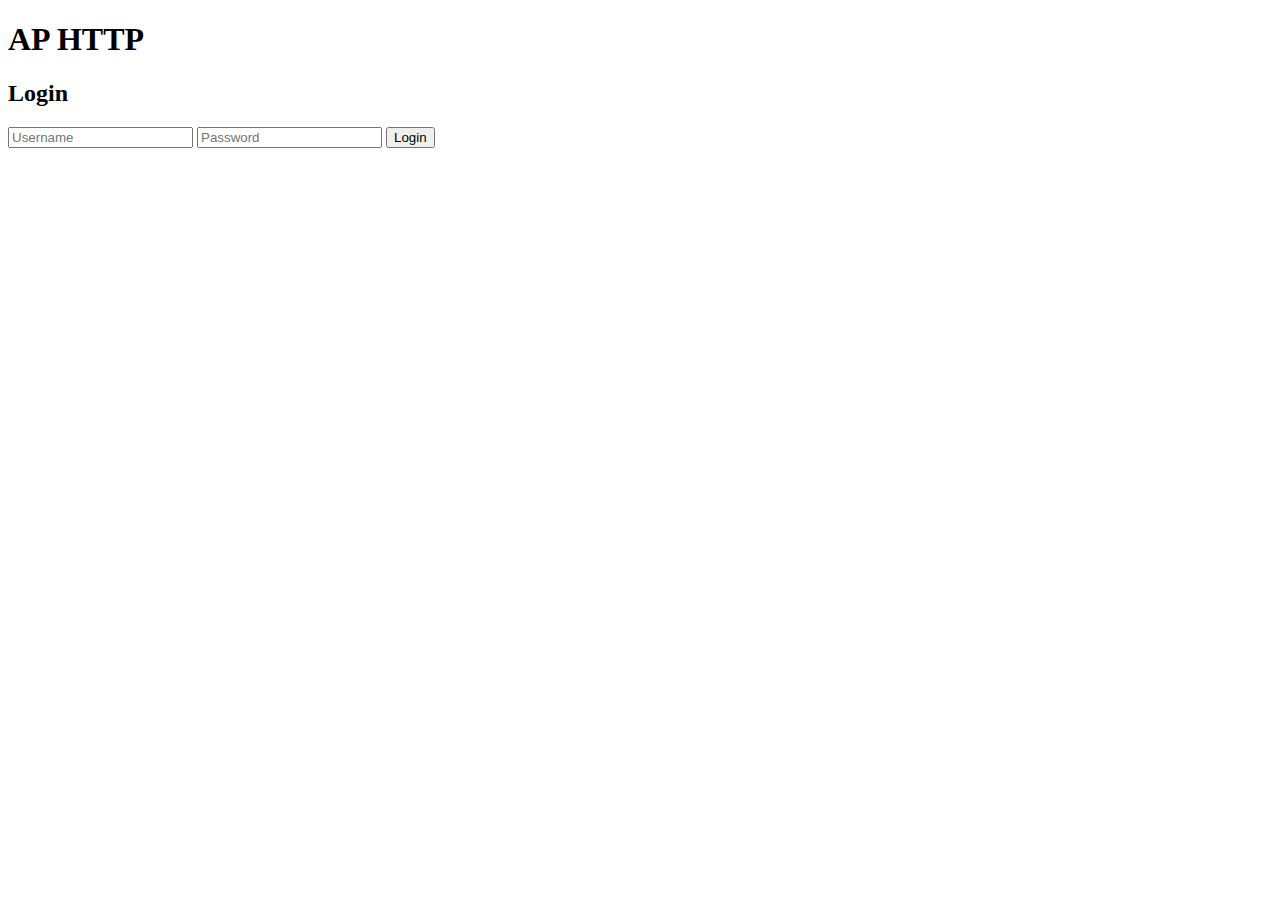
<file: phase3/static/login.html>
<!DOCTYPE html>
<html>
  <body>
    <h1>AP HTTP</h1>
    <h2>Login</h2>
    <div>
      <form action="/login" method="post">
        <input name="username" type="text" placeholder="Username" />
        <input name="password" type="password" placeholder="Password" />
        <button type="submit" >Login</button>
      </form>
    </div>
  </body>
</html>
</file>
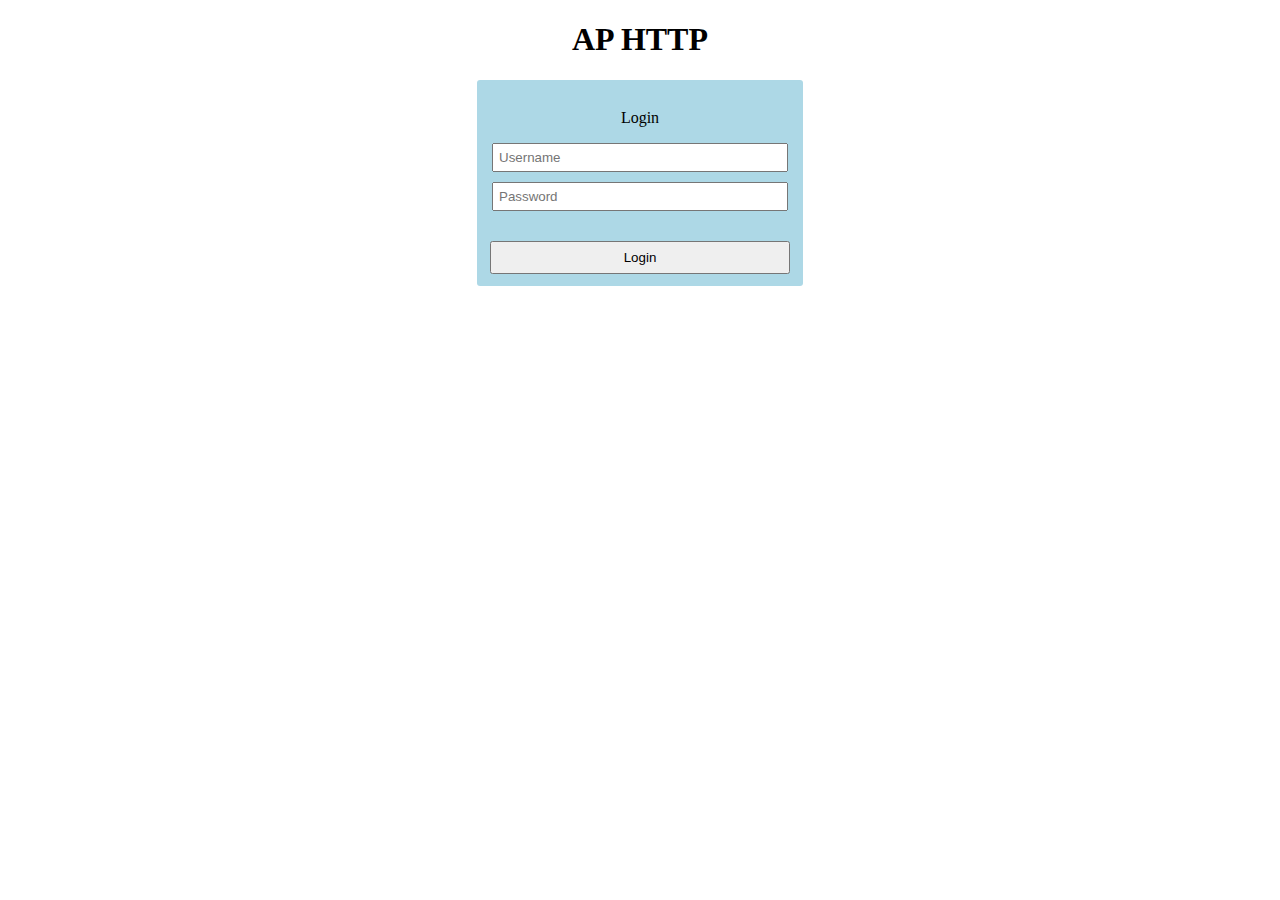
<file: phase3/static/logincss.html>
<!DOCTYPE html>
<html>
  <body style="text-align: center;">
    <h1>AP HTTP</h1>
    <div style="background-color: lightblue; padding: 1%; max-width: 300px; border-radius: 3px; margin: auto; ">
      <form action="/login" method="post">
        <p>Login</p>
        <input name="username" type="text" placeholder="Username" style="display:block; margin: auto; margin-bottom: 10px; padding: 5px; width: 94%;" />
        <input name="password" type="password" placeholder="Password" style="display:block; margin: auto; margin-bottom: 30px; padding: 5px; width: 94%;" />
        <button type="submit" style="display:block; width: 100%; padding: 7px;">Login</button>
      </form>
    </div>
  </body>
</html>
</file>
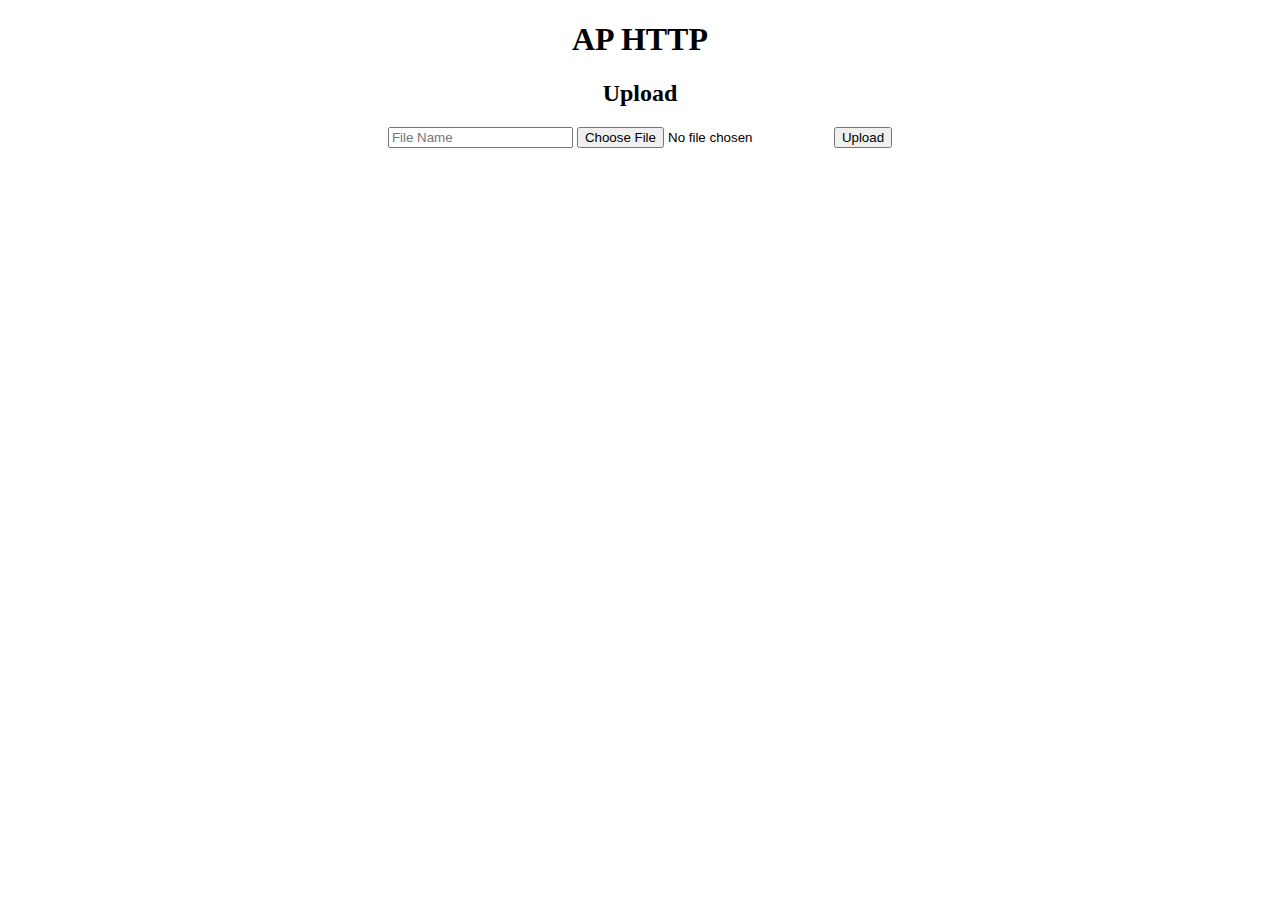
<file: phase3/static/upload_form.html>
<!DOCTYPE html>
<html>
  <body style="text-align: center;">
    <h1>AP HTTP</h1>
    <h2>Upload</h2>
    <div>
      <form action="/up" method="post" enctype="multipart/form-data">
        <input name="file_name" type="text" placeholder="File Name" />
        <input type="file" name="file">
        <button type="submit" >Upload</button>
      </form>
    </div>
  </body>
</html>
</file>
